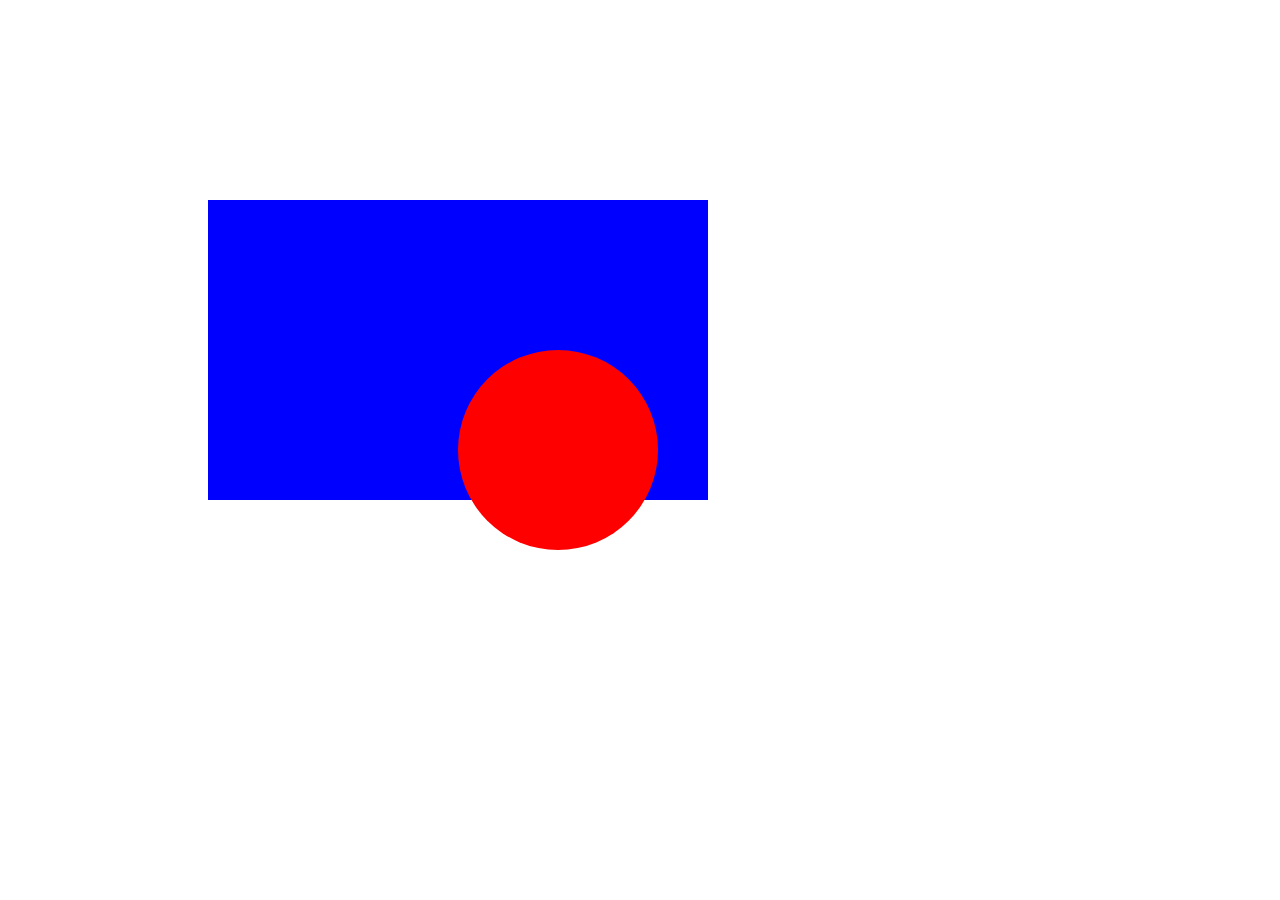
<file: index.html>
<!doctype html>
<html>
  <head>
    <title>CSS Positioning Exercise</title>
    <link rel="stylesheet" href="./index.css" />
  </head>

  <body>
    <div class="blue-box">
      <div class="red-circle"></div>
    </div>
  </body>
</html>
</file>
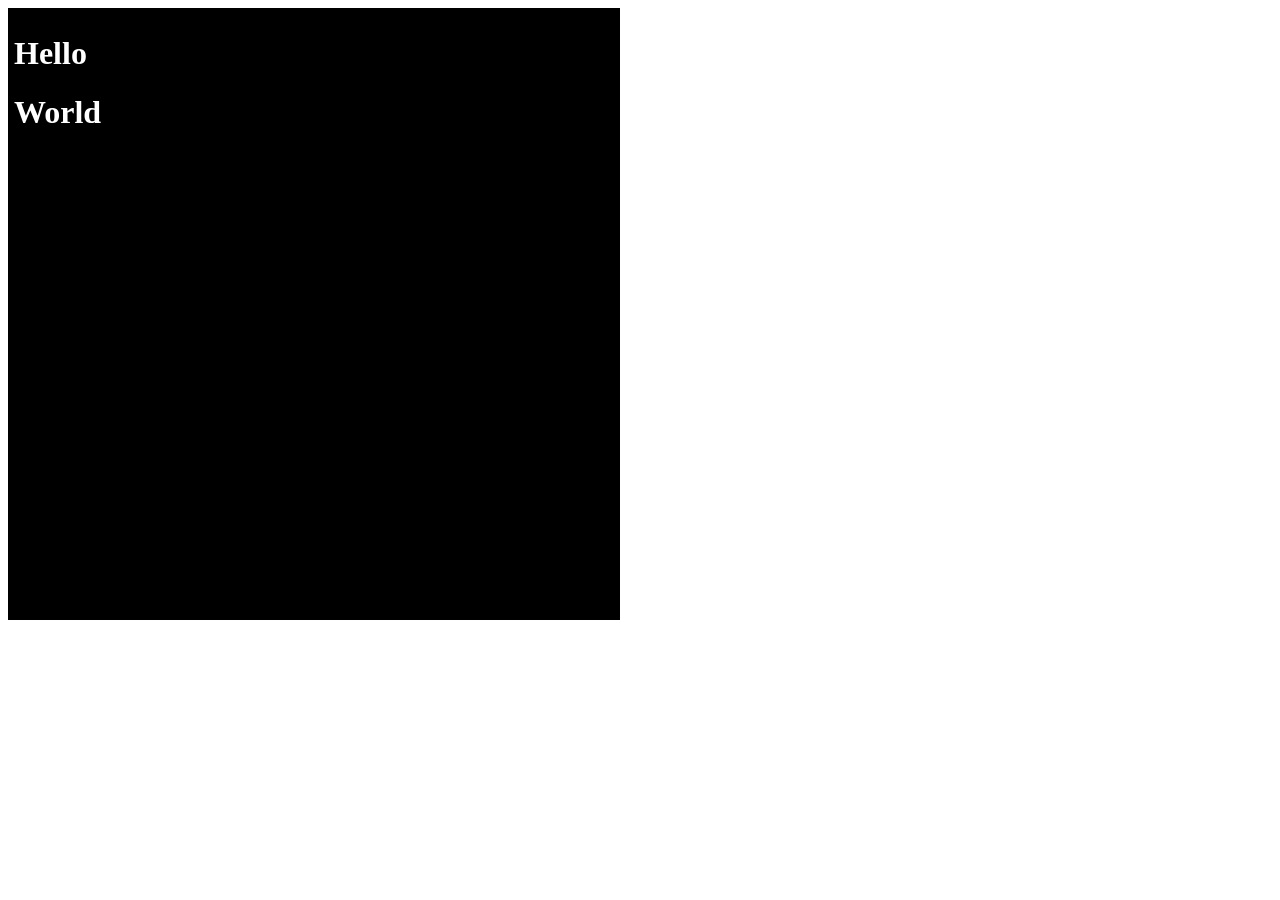
<file: exo2.html>
<!doctype html>
<html lang="en">
  <head>
    <meta charset="UTF-8" />
    <meta name="viewport" content="width=device-width, initial-scale=1.0" />
    <link rel="stylesheet" href="exo2.css" />
    <title>display property</title>
  </head>
  <body>
    <div class="box">
      <h1>Hello</h1>
      <h1>World</h1>
    </div>
  </body>
</html>
</file>
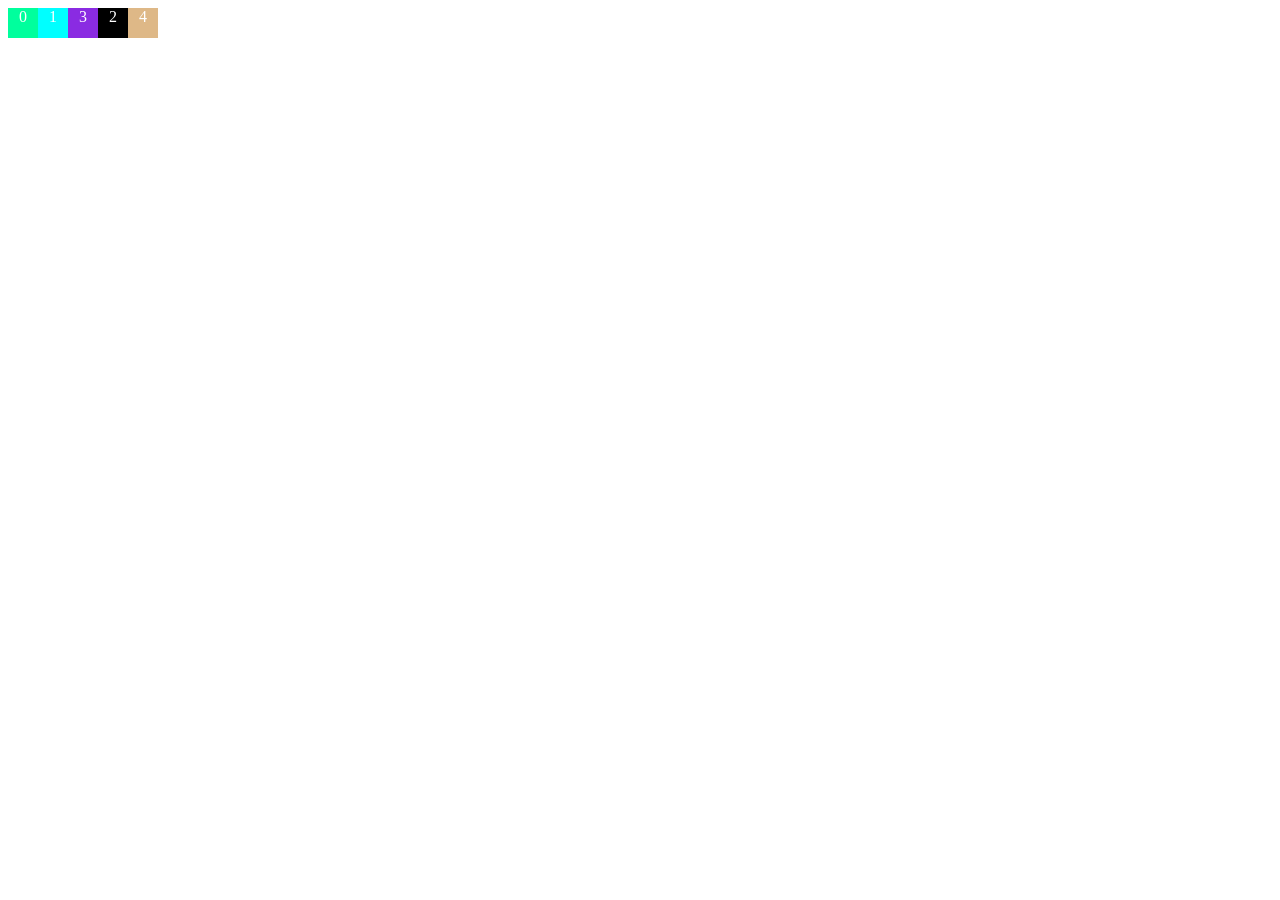
<file: flexandgrid.html>
<!doctype html>
<html lang="en">
  <head>
    <meta charset="UTF-8" />
    <meta name="viewport" content="width=device-width, initial-scale=1.0" />
    <link rel="stylesheet" href="./flexandgrid.css" />
    <title>Document</title>
  </head>
  <body>
    <div class="container">
      <div class="boxes">
        <div class="box0 box-0">0</div>
        <div class="box1 box-1">1</div>
        <div class="box2 box-2">2</div>
        <div class="box3 box-3">3</div>
        <div class="box4 box-4">4</div>
      </div>
    </div>
  </body>
</html>
</file>
<file: index.css>
.blue-box {
  margin: 200px;
  width: 500px;
  height: 300px;
  background-color: blue;
}

.red-circle {
  position: relative;
  top: 150px;
  left: 250px;
  width: 200px;
  height: 200px;
  background-color: red;
  border-radius: 50%;
}
</file>
<file: exo2.css>
@media (max-width: 600px) {
  .box {
    width: 200px;
    height: 200px;
    background-color: aqua;
    color: brown;
    border: 1px solid aqua;
  }
}

@media (min-width: 600px) {
  .box {
    width: 600px;
    height: 600px;
    background-color: black;
    color: white;
    border: 6px solid black;
  }
}
</file>
<file: flexandgrid.css>
.container {
  display: flex;
  /* justify-content: center;
  align-items: center; */
}

.boxes {
  display: flex;
  align-items: center;
}

body {
  color: white;
  text-align: center;
}

.box0 {
  width: 30px;
  height: 30px;
  background-color: rgb(0, 255, 157);
}

.box1 {
  width: 30px;
  height: 30px;
  background-color: aqua;
}
.box2 {
  width: 30px;
  height: 30px;
  background-color: black;
}
.box3 {
  width: 30px;
  height: 30px;
  background-color: blueviolet;
}
.box4 {
  width: 30px;
  height: 30px;
  background-color: burlywood;
}

.box-2 {
  order: 1;
}

.box-4 {
  order: 3;
}

/* EXO de maison  */

/* <h1>let's go to talk about flexbox</h1>

    <div class="navbar">
      <img src="" alt="" class="logo" />
      <div class="navlink">
        <a href="#">Accueil</a>
        <a href="#">services</a>
        <a href="#"> Contact</a>
      </div>

      <button>se connecter</button>

    div */
</file>
